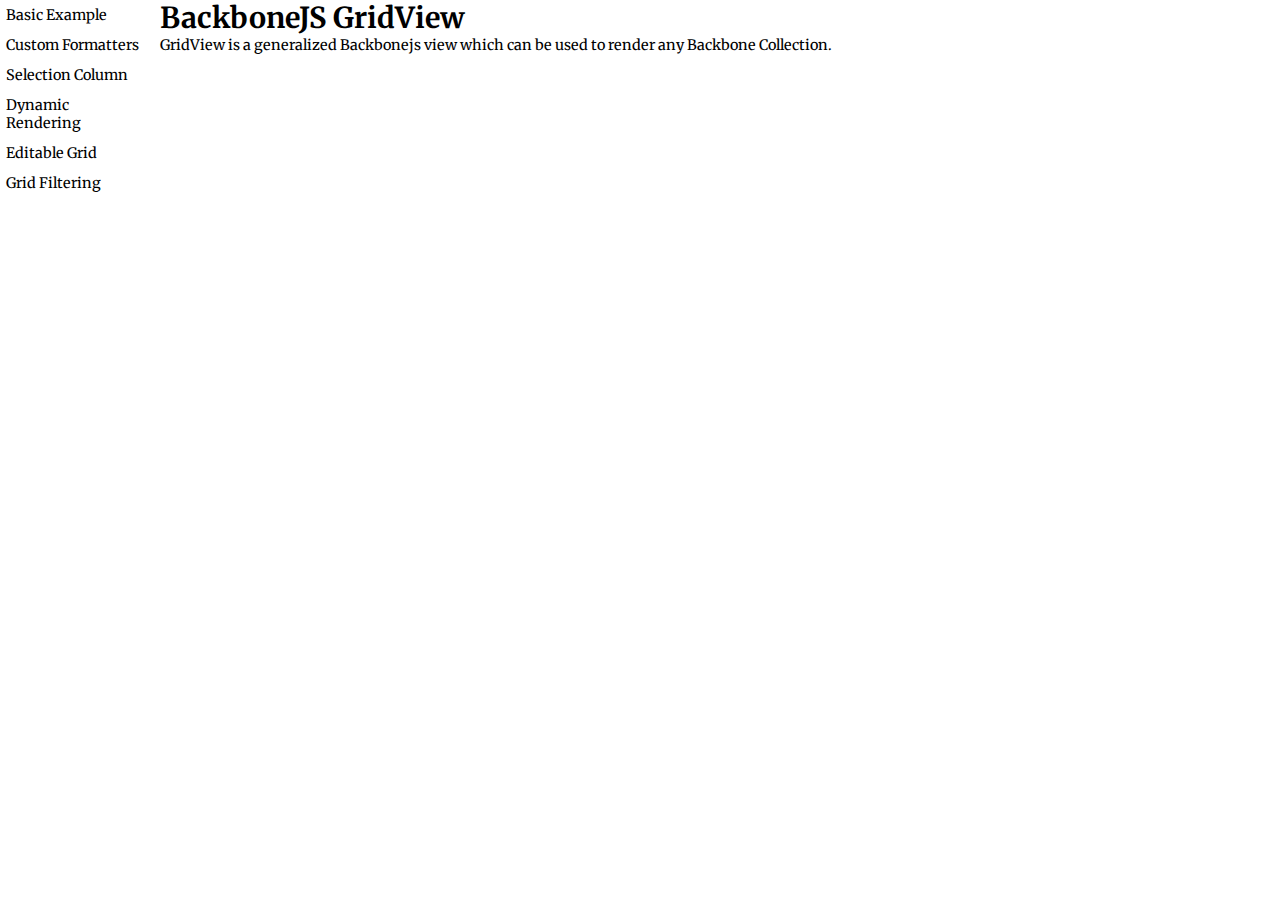
<file: index.html>
<!DOCTYPE html>
<html>
    <head>
        <title>Backbone.js gridView</title>        
        <link rel="stylesheet/less" type="text/css" href="css/example.less">
		<script src="lib/less-1.3.0.min.js" type="text/javascript"></script>
        <script data-main="init" src="lib/require.js"></script>
    </head>
    <body/>
</html>
</file>
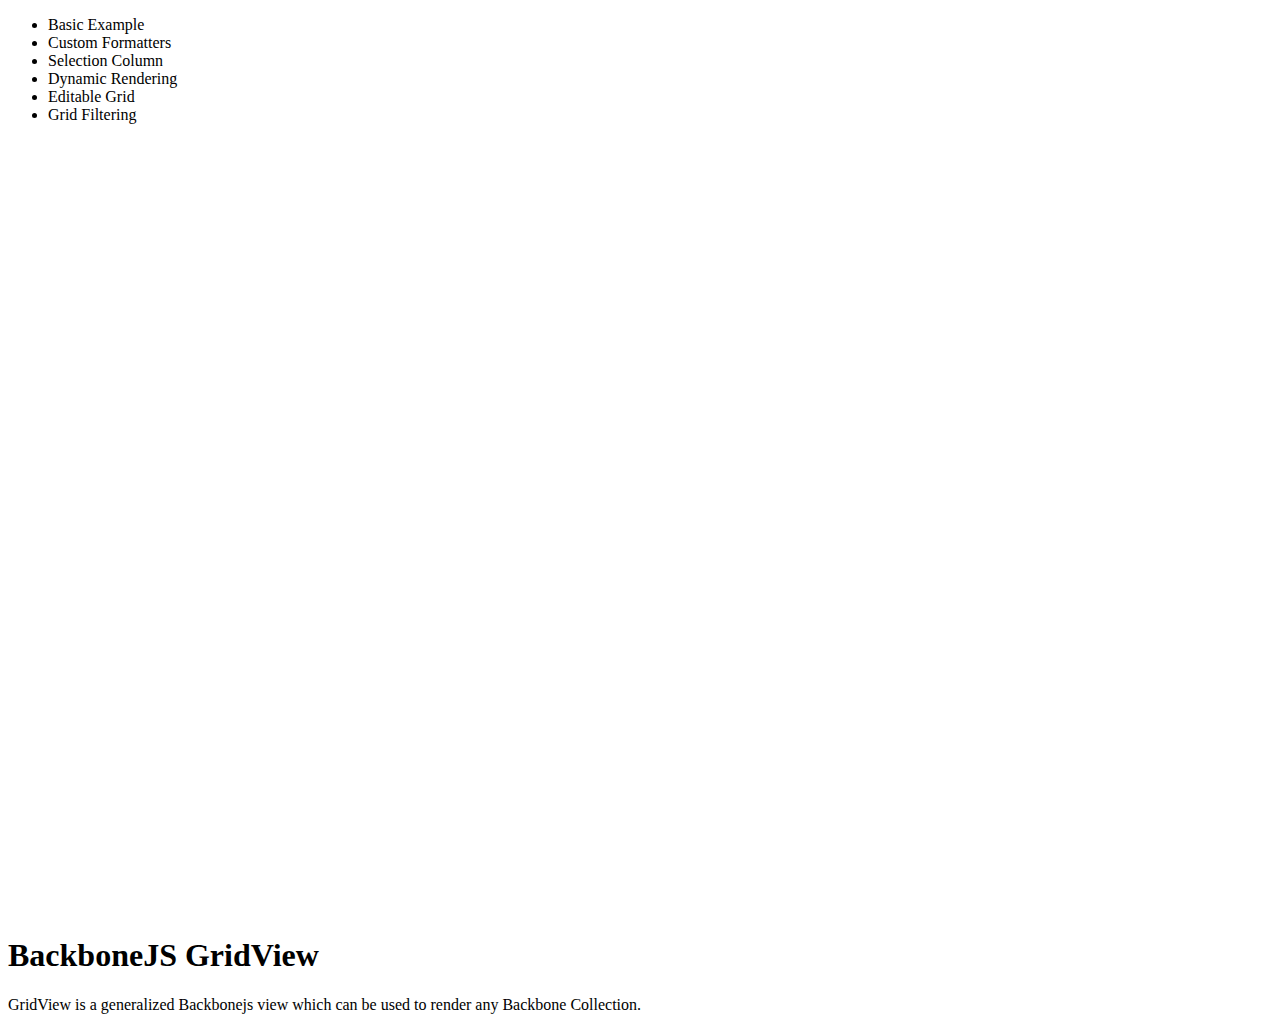
<file: example.html>
<!DOCTYPE html>
<html>
    <head>
        <title>Backbone.js gridView</title>        
        <link rel="stylesheet/less" type="text/css" href="css/gridView.less">
		<script src="lib/less-1.3.0.min.js" type="text/javascript"></script>
        <script data-main="init" src="lib/require.js"></script>
    </head>
    <body/>
</html>
</file>
